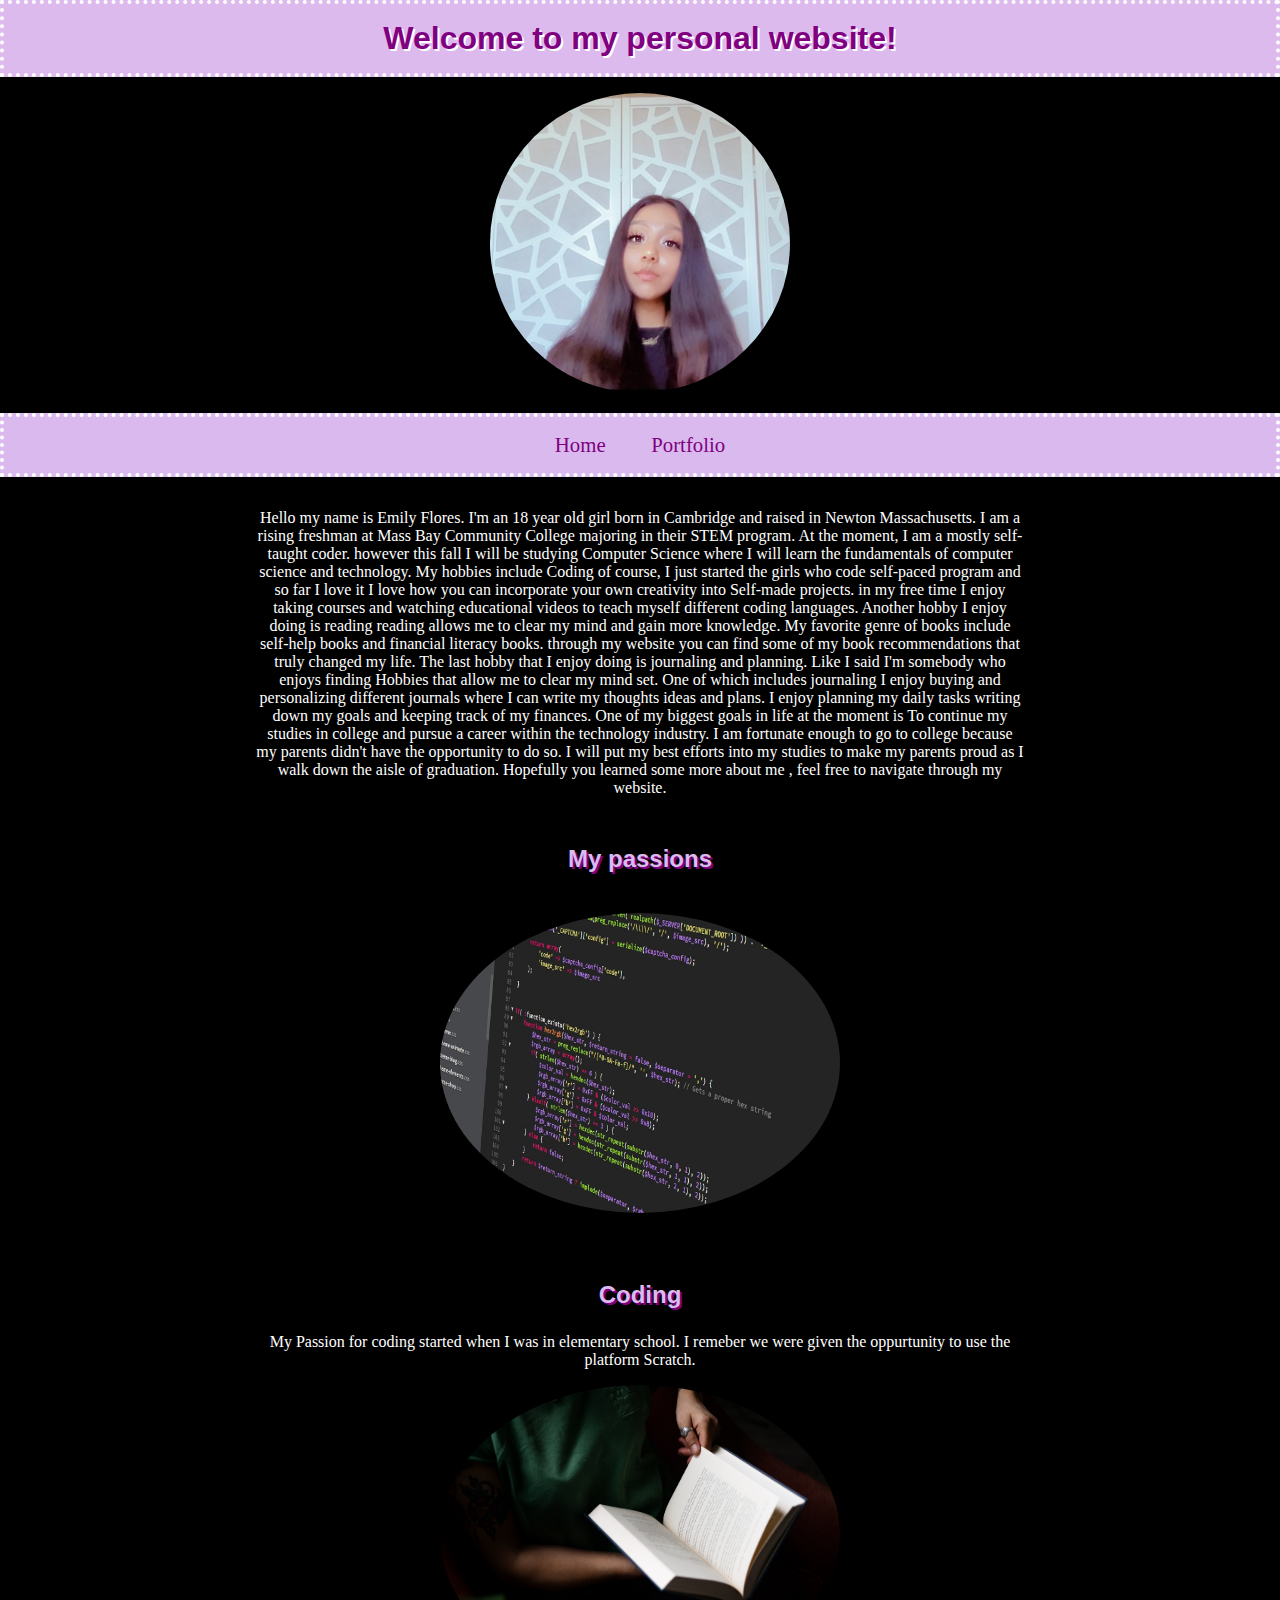
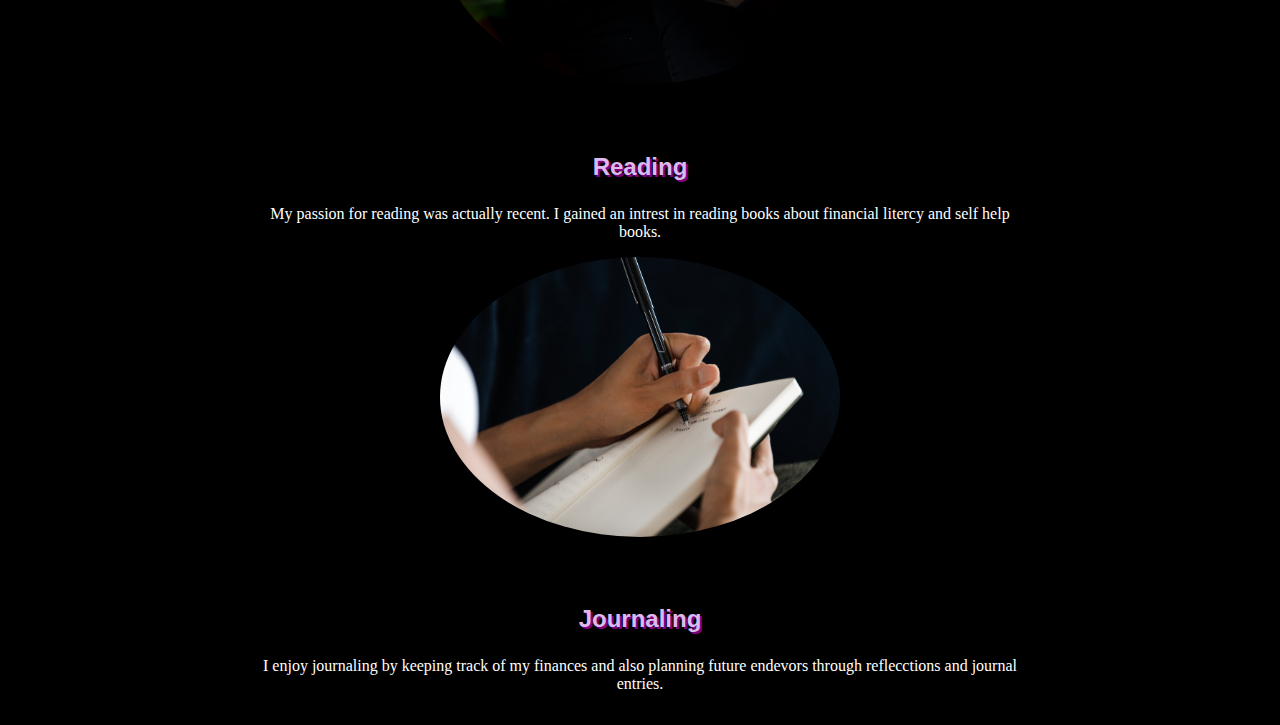
<file: index.html>
<!DOCTYPE html>
<html>
  <head>
    
    <title>YOUR NAME HERE</title>
    <meta charset="utf-8" />
	  <meta http-equiv="X-UA-Compatible" content="IE=edge" />
	  <meta name="viewport" content="width=device-width, initial-scale=1" />

	  <!-- link the webpage's stylesheet -->
	  <link rel="stylesheet" href="/style.css" />

	  <!-- link the webpage's JavaScript file -->
	  <script src="/script.js" defer></script>

</head>
  
<body>

<header>
<h1>Welcome to my personal website!</h1>
</header>
  
<img src="me-2.jpeg" alt="This is a portrait of me, I have dark wavy hair, I am wearing a black shirt with a gold necklace. My background is white with geometric patterns." height=300px" width="300px" />

<nav>
<ul>
<li>
<a href= "index.html"> Home</a>
</li>
<li>
<a href="portfolio.html"> Portfolio</a>
</li>
</ul>
</nav>

  
<main>

<p class= "cool">
Hello my name is Emily Flores.  I'm an 18 year old girl born in Cambridge and raised in Newton Massachusetts.  I am a rising freshman at Mass Bay Community College majoring in their STEM program.  At the moment, I am a mostly self-taught coder. however  this fall I will be studying Computer Science where I will learn the fundamentals of computer science and technology. My hobbies include  Coding of course, I just started the girls who code self-paced program and so far I love it I love how you can incorporate your own creativity into Self-made projects.  in my free time I enjoy taking courses and watching educational videos to teach myself different coding languages. Another hobby I enjoy doing is reading reading allows me to clear my mind and gain more knowledge. My favorite genre of books include self-help books and financial literacy books. through my website you can find some of my  book recommendations that truly changed my life. The last hobby that I enjoy doing is journaling and planning. Like I said I'm somebody who enjoys finding Hobbies that allow me to clear my mind set. One of which includes journaling I enjoy buying and personalizing different journals where I can write my thoughts ideas and plans. I enjoy planning my daily tasks writing down my goals and keeping track of my finances. One of my biggest goals in life at the moment is To continue my studies in college and pursue a career within the technology industry. I am fortunate enough to go to college because my parents didn't have the opportunity to do so. I will put my best efforts into my studies to make my parents proud as I walk down the aisle of graduation. Hopefully you learned some more about me , feel free to navigate through my website.

</p>

<h2> My passions
</h2>
<img id="portrait" src="coding.jpg" alt="An image of code on a computer, the code is colorful and the computer display is on dark mode" height=300px" width="400px" />
<h2> Coding
</h2>
<p>
My Passion for coding started when I was in elementary school. I remeber we were given the oppurtunity to use the platform Scratch.
</p>
  
<img src="holding-book-2.jpg" alt="A picture of someone wearing a green shirt and a silver ring on their thumb. They're holding a white book while flipping a page in the book." height="300px" width="400px" />
<h2> Reading
</h2>
  
<p> 
My passion for reading was actually recent. I gained an intrest in reading books about financial litercy and self help books.
</p>
  

<img src="writing-2.jpg" alt="An image of a person holding a black ink pen while writing on a white paged notbook" height="280px" width="400px" />

  <h2> Journaling 
  </h2>

  <p>
I enjoy journaling by keeping track of my finances and also planning future endevors through reflecctions and journal entries.
  </p>
	
</main>
    
<p>
   
</p>
	
  </main>     
  </body>
  </html>
</file>
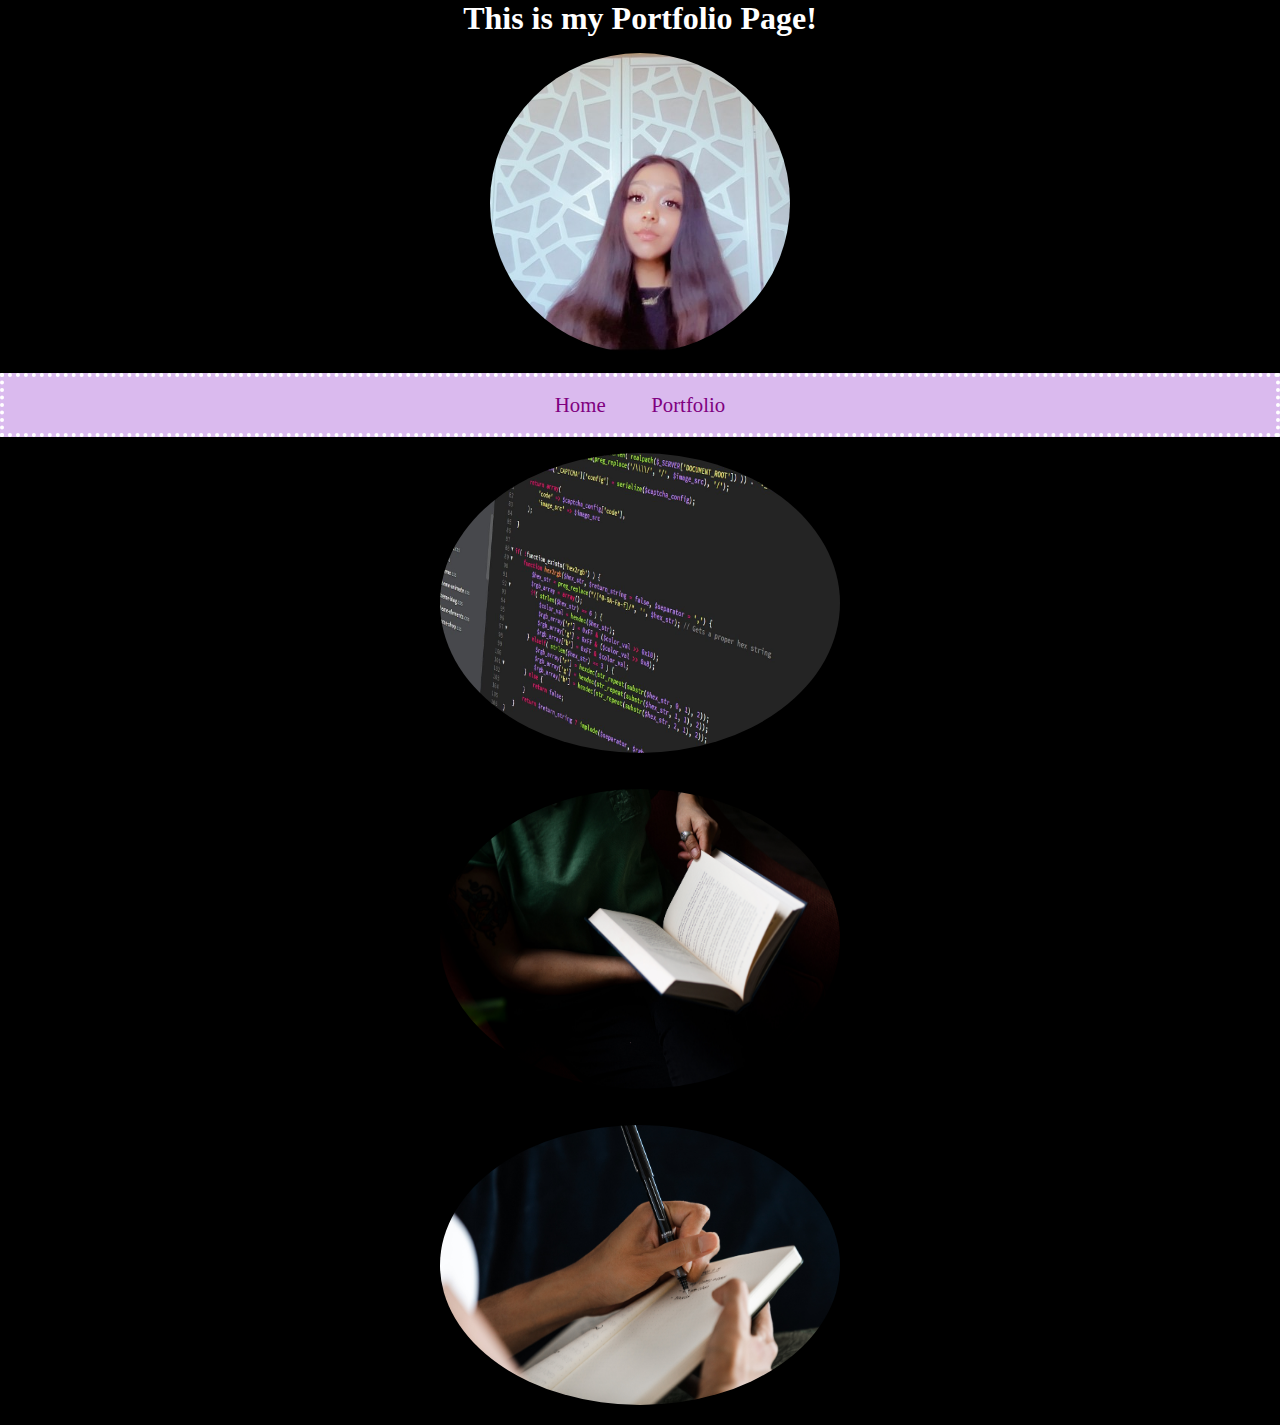
<file: portfolio.html>
<!DOCTYPE html>
<html>
  <head>
    
    <title>YOUR NAME HERE</title>
    <meta charset="utf-8" />
	  <meta http-equiv="X-UA-Compatible" content="IE=edge" />
	  <meta name="viewport" content="width=device-width, initial-scale=1" />

	  <!-- link the webpage's stylesheet -->
	  <link rel="stylesheet" href="/style.css" />

	  <!-- link the webpage's JavaScript file -->
	  <script src="/script.js" defer></script>

  </head>
  
  <body>
  <h1 class="portfolio">This is my Portfolio Page!</h1>
    <img src="me-2.jpeg" alt="This is a portrait of me, I have dark wavy hair, I am wearing a black shirt with a gold necklace. My background is white with geometric patterns." height=300px" width="300px"" />
    <p>
    
    
    <nav>
    <ul>
    <li>
    <a href= "index.html"> Home</a>
    </li>
    <li>
    <a href="Portfolio.html"> Portfolio</a>
    </li>
    </ul>
    </nav>
    
    <img src="coding.jpg" alt="An image of code on a computer,the code is colorful and the computer display is on dark mode" height=300px" width="400px" />
    <p>
      
    </p>
    <img src="holding-book-2.jpg" alt="A picture of someone wearing a green shirt and a silver ring on their thumb. They're holding a white book white flipping a page in the book." height="300px" width="400px" />
    <p>
      
    </p>
    <img src="writing-2.jpg" alt="An image of a person holding a black ink pen while writing on a white paged notbook" height="280px" width="400px" />
    <p>
      
    </p>
    
  </body>
</html>
</file>
<file: style.css>
/* STYLE SECTIONING TAGS */
*{
  margin: 0px;
  padding: 0px;
}
body {
 background-color: #000000; 
}
header {
  color:#000000;
}
header {
  font-family: "Roboto", sans-serif;
  padding-top: 1em;
  padding-bottom: 1em;
}

header {
  text-align: center;
}
header {
text-shadow: 2px 2px #ffffff;
}
header{
  border: 4px dotted white;
}
/* STYLE TEXT */ 
body {
color: #ffffff; 
}

header {
background-color: #ddbaee;}
}

body {
  text-align: center;
}
img{
  border-radius: 250%;
  padding-top: 1em;
  padding-bottom: 1em;
}

body{
  text-align: center;
}
h1{
  color: purple;
}

h2{
  color: #ddbaee;
  margin-top: 2em;
}

h2{
  font-family: "Roboto",sans-serif;
}

h2{
  text-shadow: 2px 2px purple;
  padding-bottom: 1em;
}
main{
margin-top: 0;
margin-bottom: 0;
margin-right: 20%;
margin-left: 20%;
  
margin-top: 2em;
margin-bottom: 2em;
}

.cool {
  color: white
}

#portrait {
  border-radius: 50%;
  
}
.portfolio{
  color:white
  
}

ul {
  border: 4px dotted white;
  list-style-type: none;
  background-color:#dabaee;
  overflow: hidden;
  padding: 1em;
}

li{
  display: inline;
}

li a{
  text-decoration: none; 
  color: purple;
  font-size: 1.3em;
  padding: 1em;
}

li a:hover{
  background-color:white;
}




/* STYLE IMAGES */

/* STYLE NAV BAR */
</file>
